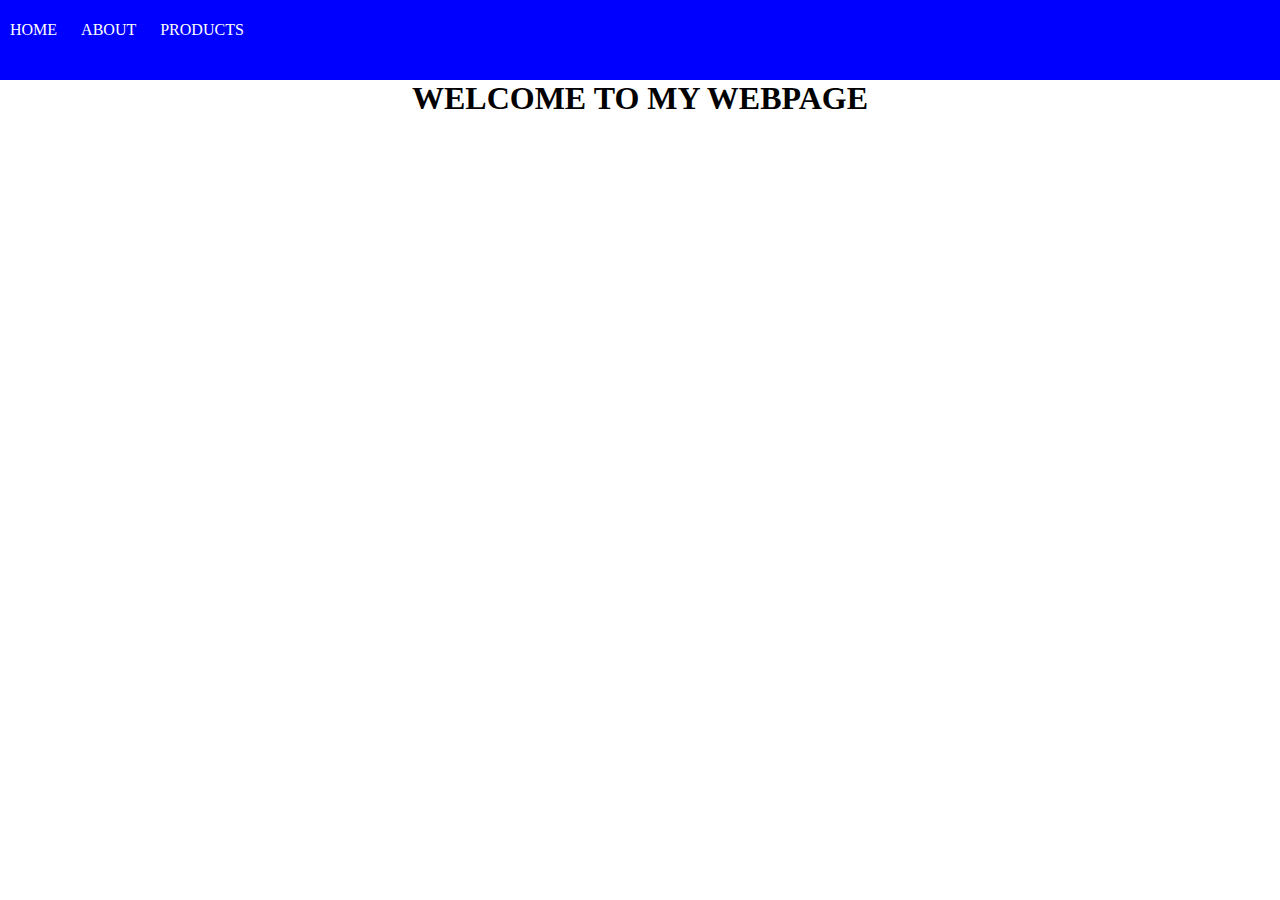
<file: index.html>
<!DOCTYPE html>
<html lang="en">
<head>
    <meta charset="UTF-8">
    <title>Multi-Page - Home</title>
    <link rel="stylesheet" href="css/style.css">
</head>
<body>
    <nav>
        <a href="index.html">HOME</a>
        <a href="about.html">ABOUT</a>
        <a href="products.html">PRODUCTS</a>
    </nav>
    <h1>WELCOME TO MY WEBPAGE</h1>

</body>
</html>
</file>
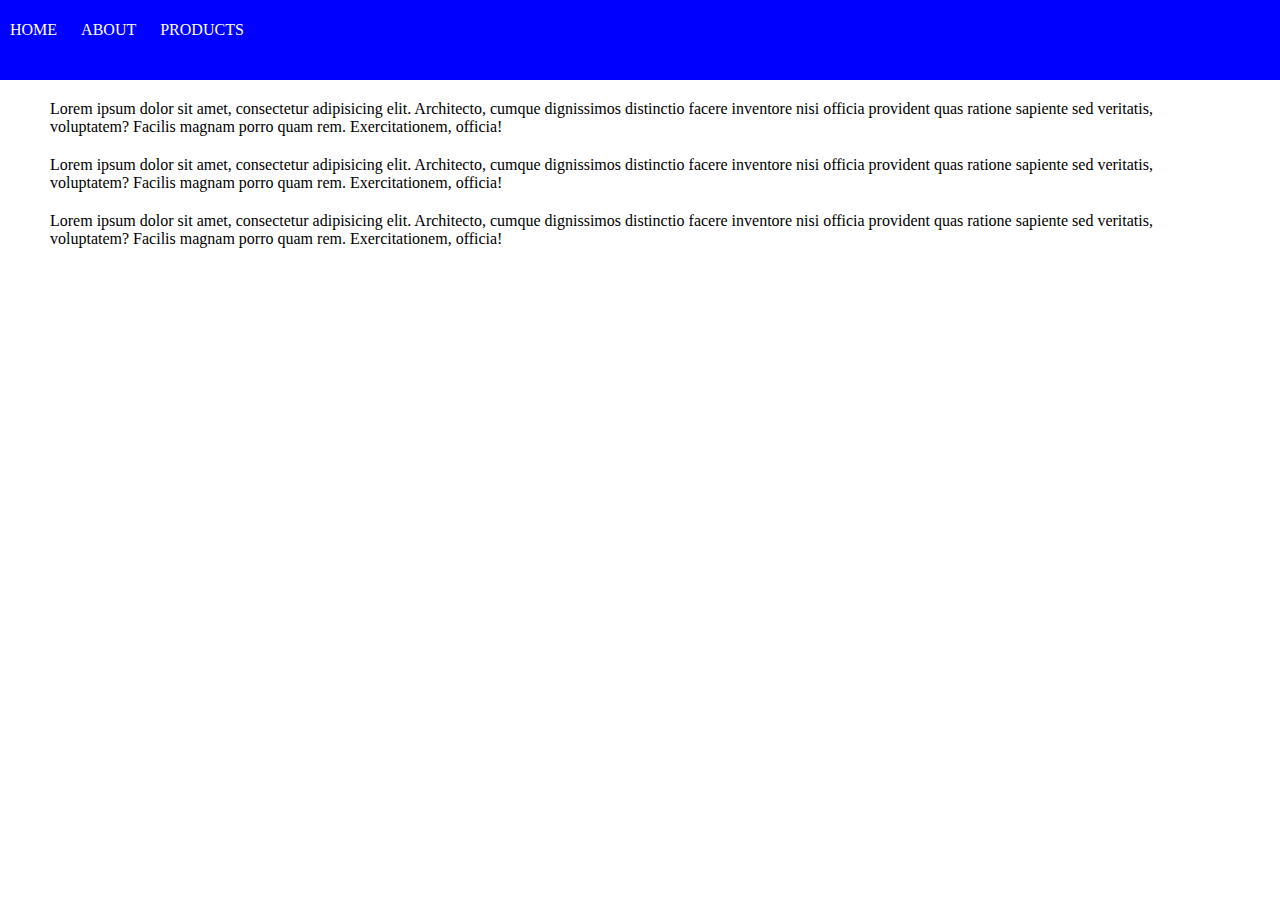
<file: about.html>
<!DOCTYPE html>
<html lang="en">
<head>
    <meta charset="UTF-8">
    <title>Multi-Page - About</title>
    <link rel="stylesheet" href="css/style.css">
</head>
<body>
<nav>
    
    <a href="index.html">HOME</a>
    <a href="about.html">ABOUT</a>
    <a href="products.html">PRODUCTS</a>
</nav>

<p>Lorem ipsum dolor sit amet, consectetur adipisicing elit. Architecto, cumque dignissimos distinctio facere inventore nisi officia provident quas ratione sapiente sed veritatis, voluptatem? Facilis magnam porro quam rem. Exercitationem, officia!</p>
<p>Lorem ipsum dolor sit amet, consectetur adipisicing elit. Architecto, cumque dignissimos distinctio facere inventore nisi officia provident quas ratione sapiente sed veritatis, voluptatem? Facilis magnam porro quam rem. Exercitationem, officia!</p>
<p>Lorem ipsum dolor sit amet, consectetur adipisicing elit. Architecto, cumque dignissimos distinctio facere inventore nisi officia provident quas ratione sapiente sed veritatis, voluptatem? Facilis magnam porro quam rem. Exercitationem, officia!</p>

</body>
</html>
</file>
<file: css/style.css>
*{
    margin: 0;
}
nav{
    height: 80px;
    width: 100%;
    background-color: blue;
    color: white;
}
a{
    color: white;
    text-decoration: none;
    transition: 0.5s;
    margin: 0 10px;
    line-height: 60px;
}

a:hover{
    text-decoration: none;
    color: aqua;
    font-size: 21px;

}
img{
    height: 200px;
}

h1{
    text-align: center;
}

p{
    margin: 20px 50px;
}
</file>
